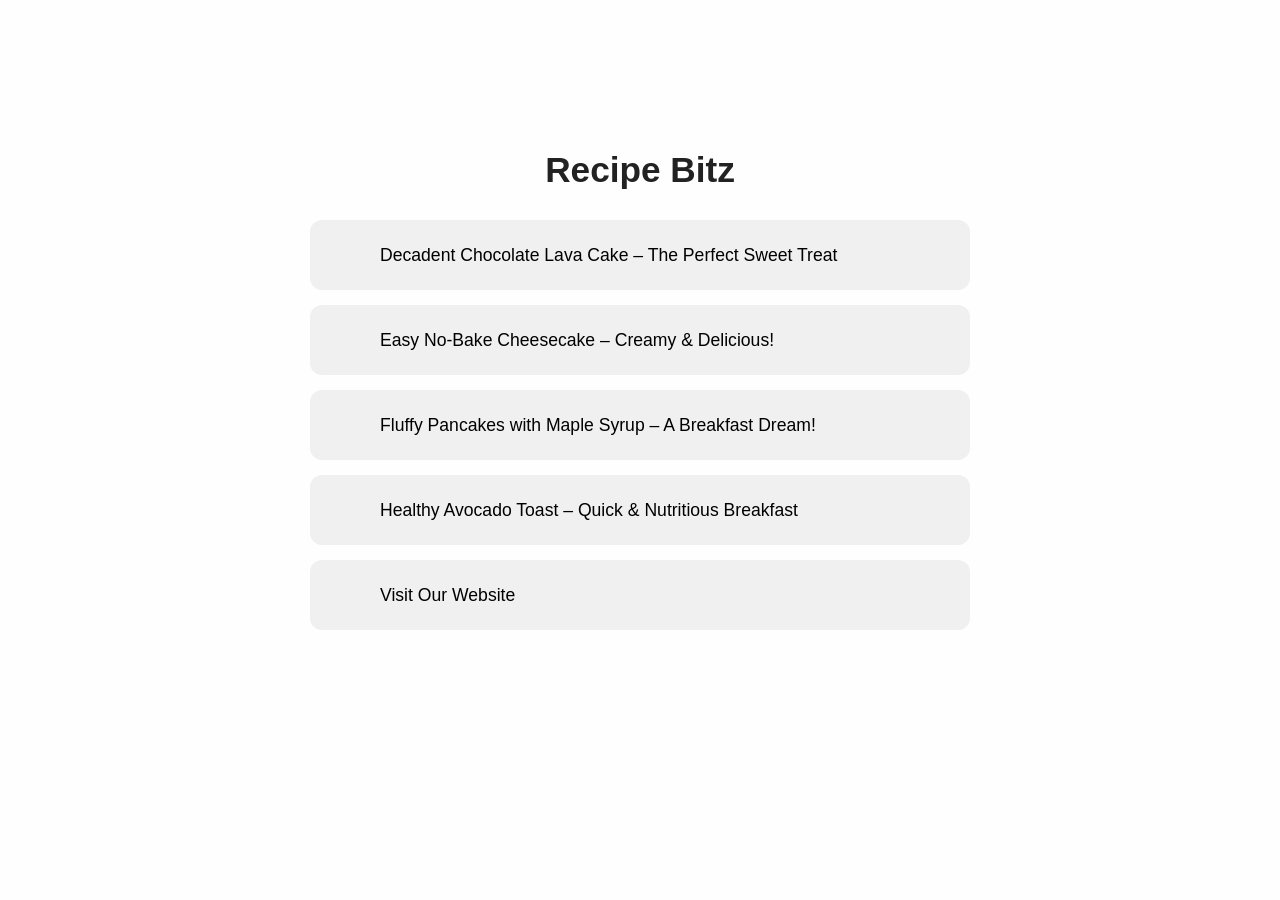
<file: 1site/index.html>
<!DOCTYPE html>
<html lang="en">
<head>
  <meta charset="UTF-8" />
  <meta name="viewport" content="width=device-width, initial-scale=1.0"/>
  <title>Recipe Bitz</title>
  <link rel="stylesheet" href="styles.css" />
</head>
<body>



  <div class="container">
    <div class="header">
      <div class="profile-pic"></div>
      <h1>Recipe Bitz</h1>
    </div>


<a href="google.com" target="_blank">
    <div class="card">
      <div class="icon1" ></div>
      <p>Decadent Chocolate Lava Cake – The Perfect Sweet Treat</p>
    </div>
</a>




<a href="google.com" target="_blank">
    <div class="card">
      <div class="icon2"></div>
      <p>Easy No-Bake Cheesecake – Creamy & Delicious!</p>
    </div>
</a>


<a href="google.com" target="_blank">
    <div class="card">
      <div class="icon3"></div>
      <p>Fluffy Pancakes with Maple Syrup – A Breakfast Dream!</p>
    </div>
</a>
    


<a href="google.com" target="_blank">
    <div class="card">
      <div class="icon4"></div>
      <p>Healthy Avocado Toast – Quick & Nutritious Breakfast</p>
    </div>
</a>


<a href="https://www.recipebitz.giize.com/" target="_blank">
    <div class="card">
      <div class="icon5"></div>
      <p>Visit Our Website</p>
    </div>
</a>

  </div>
</body>
</html>
</file>
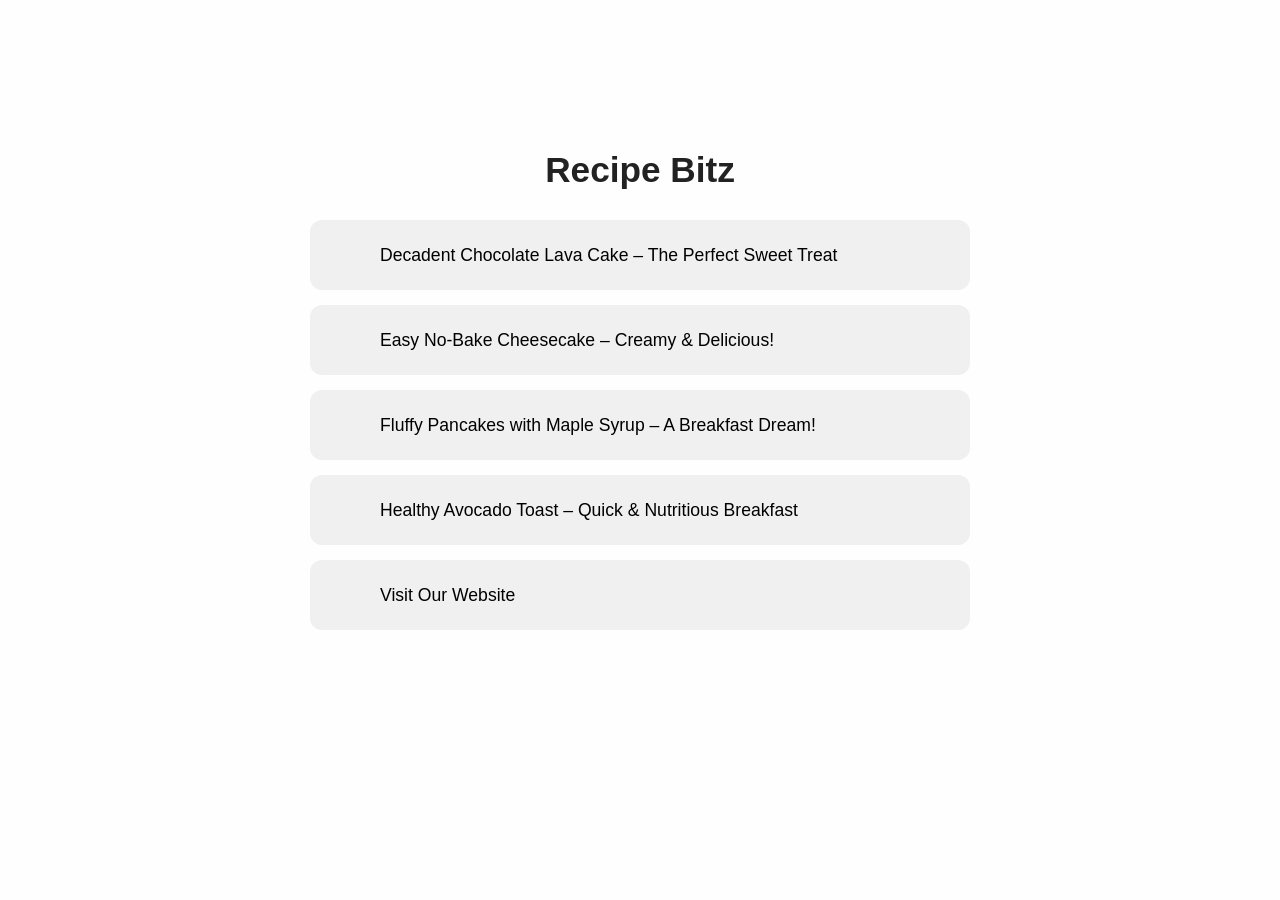
<file: 1site/recipe.html>
<!DOCTYPE html>
<html lang="en">
<head>
  <meta charset="UTF-8" />
  <meta name="viewport" content="width=device-width, initial-scale=1.0"/>
  <title>Recipe Bitz</title>
  <link rel="stylesheet" href="styles.css" />
</head>
<body>



  <div class="container">
    <div class="header">
      <div class="profile-pic"></div>
      <h1>Recipe Bitz</h1>
    </div>


<a href="https://hatsmindsinfatuated.com/bcsr1p555?key=2ea1ec272bc0c8ca979c2db61afb570b" target="_blank">
    <div class="card">
      <div class="icon1" ></div>
      <p>Decadent Chocolate Lava Cake – The Perfect Sweet Treat</p>
    </div>
</a>




<a href="https://hatsmindsinfatuated.com/ta689q8p3?key=de43b4df0fefd2c45de2cdd5217da03a" target="_blank">
    <div class="card">
      <div class="icon2"></div>
      <p>Easy No-Bake Cheesecake – Creamy & Delicious!</p>
    </div>
</a>


<a href="https://hatsmindsinfatuated.com/w5aeuyqxu1?key=6405b5957ae0b3683d8e0c45fa6da84b" target="_blank">
    <div class="card">
      <div class="icon3"></div>
      <p>Fluffy Pancakes with Maple Syrup – A Breakfast Dream!</p>
    </div>
</a>
    


<a href="https://hatsmindsinfatuated.com/bcsr1p555?key=2ea1ec272bc0c8ca979c2db61afb570b" target="_blank">
    <div class="card">
      <div class="icon4"></div>
      <p>Healthy Avocado Toast – Quick & Nutritious Breakfast</p>
    </div>
</a>


<a href="https://www.recipebitz.giize.com/" target="_blank">
    <div class="card">
      <div class="icon5"></div>
      <p>Visit Our Website</p>
    </div>
</a>

  </div>
</body>
</html>
</file>
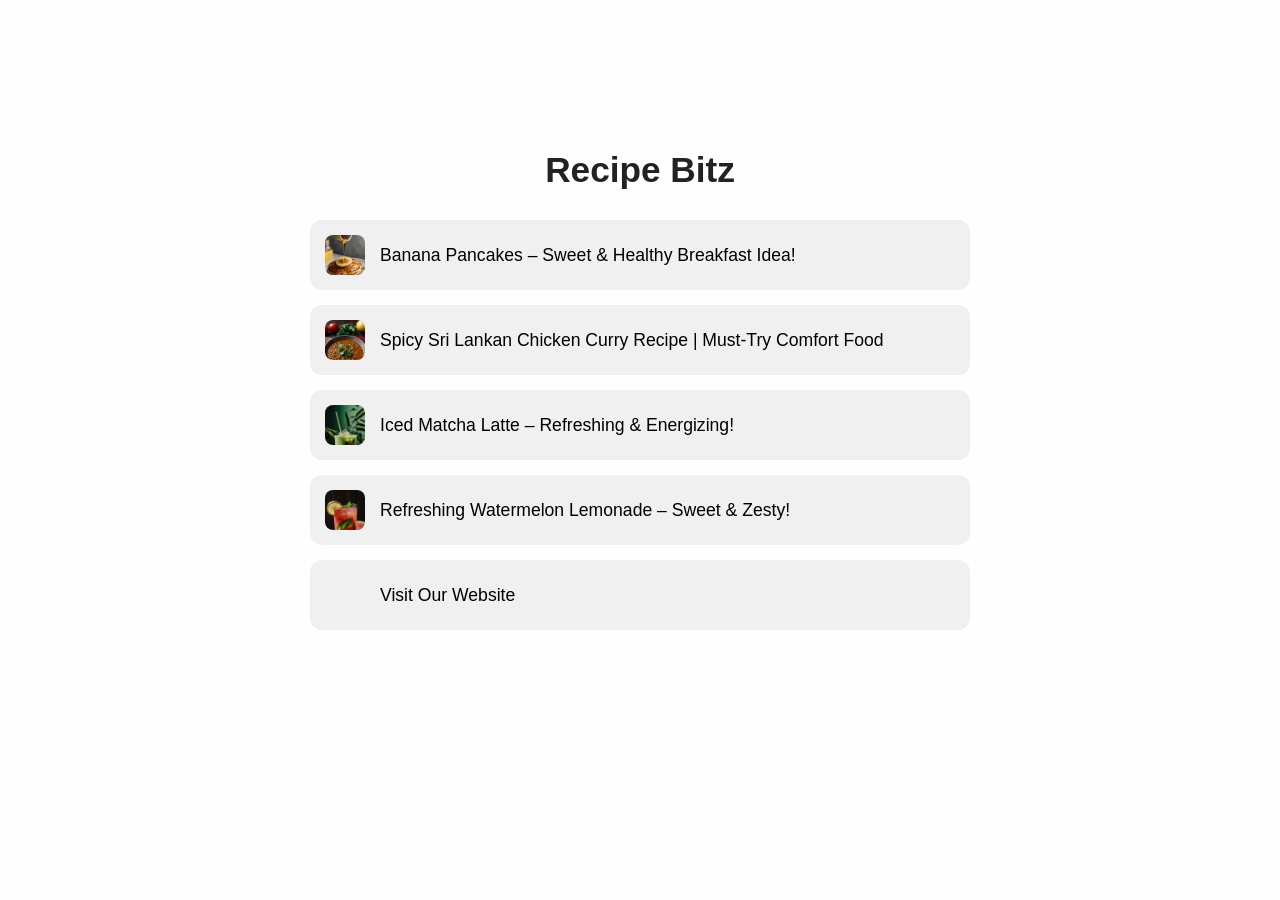
<file: 2site/recipe.html>
<!DOCTYPE html>
<html lang="en">
<head>
  <meta charset="UTF-8" />
  <meta name="viewport" content="width=device-width, initial-scale=1.0"/>
  <title>Recipe Bitz</title>
  <link rel="stylesheet" href="styles.css" />
</head>
<body>



  <div class="container">
    <div class="header">
      <div class="profile-pic"></div>
      <h1>Recipe Bitz</h1>
    </div>


<a href="https://hatsmindsinfatuated.com/bcsr1p555?key=2ea1ec272bc0c8ca979c2db61afb570b" target="_blank">
    <div class="card">
      <div class="icon1" ></div>
      <p>Banana Pancakes – Sweet & Healthy Breakfast Idea!</p>
    </div>
</a>




<a href="https://hatsmindsinfatuated.com/ta689q8p3?key=de43b4df0fefd2c45de2cdd5217da03a" target="_blank">
    <div class="card">
      <div class="icon2"></div>
      <p>Spicy Sri Lankan Chicken Curry Recipe | Must-Try Comfort Food</p>
    </div>
</a>


<a href="https://hatsmindsinfatuated.com/w5aeuyqxu1?key=6405b5957ae0b3683d8e0c45fa6da84b" target="_blank">
    <div class="card">
      <div class="icon3"></div>
      <p>Iced Matcha Latte – Refreshing & Energizing!</p>
    </div>
</a>
    


<a href="https://hatsmindsinfatuated.com/bcsr1p555?key=2ea1ec272bc0c8ca979c2db61afb570b" target="_blank">
    <div class="card">
      <div class="icon4"></div>
      <p>Refreshing Watermelon Lemonade – Sweet & Zesty!</p>
    </div>
</a>


<a href="https://www.recipebitz.giize.com/" target="_blank">
    <div class="card">
      <div class="icon5"></div>
      <p>Visit Our Website</p>
    </div>
</a>

  </div>
</body>
</html>
</file>
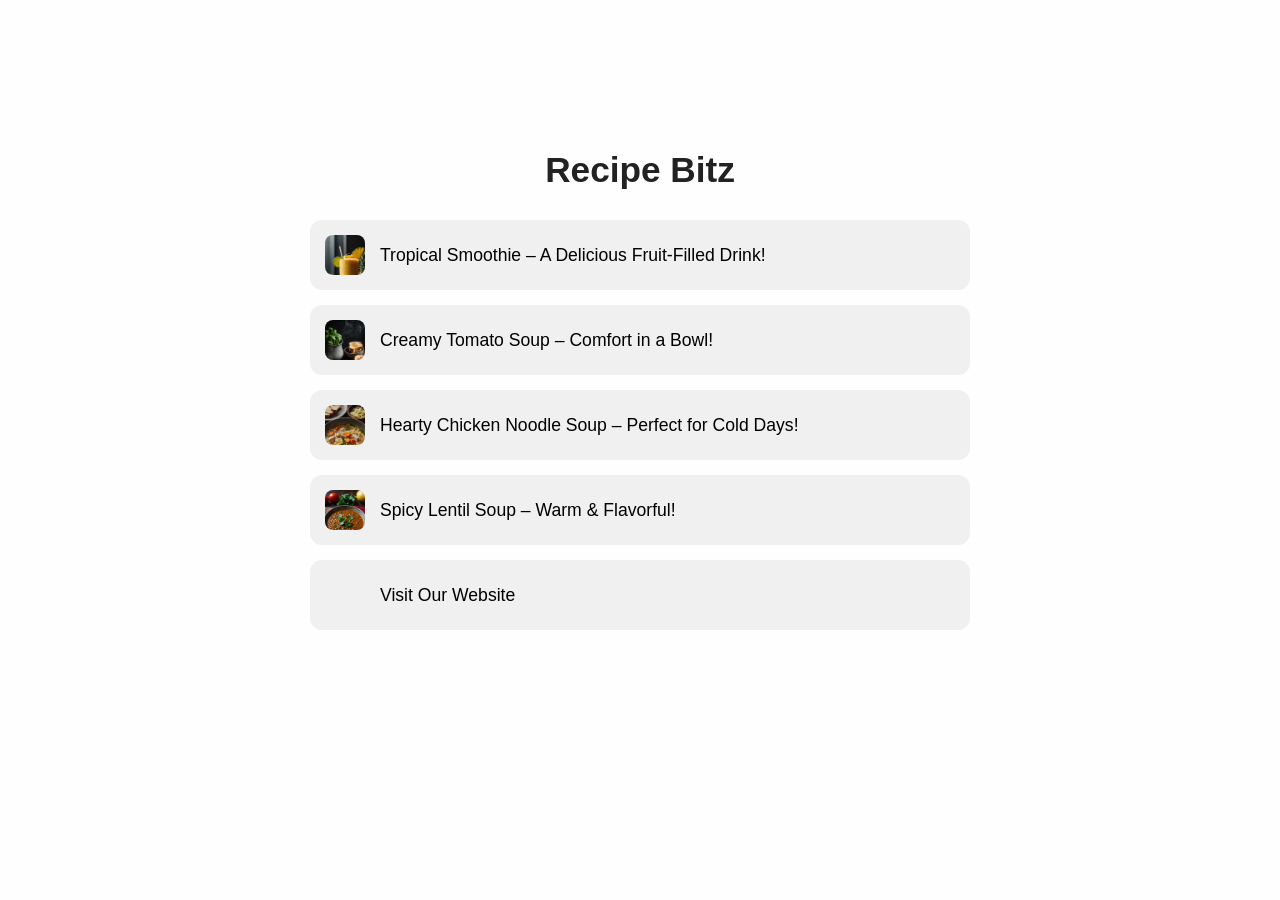
<file: 3site/recipe.html>
<!DOCTYPE html>
<html lang="en">
<head>
  <meta charset="UTF-8" />
  <meta name="viewport" content="width=device-width, initial-scale=1.0"/>
  <title>Recipe Bitz</title>
  <link rel="stylesheet" href="styles.css" />
</head>
<body>



  <div class="container">
    <div class="header">
      <div class="profile-pic"></div>
      <h1>Recipe Bitz</h1>
    </div>


<a href="https://hatsmindsinfatuated.com/bcsr1p555?key=2ea1ec272bc0c8ca979c2db61afb570b" target="_blank">
    <div class="card">
      <div class="icon1" ></div>
      <p>Tropical Smoothie – A Delicious Fruit-Filled Drink!</p>
    </div>
</a>




<a href="https://hatsmindsinfatuated.com/ta689q8p3?key=de43b4df0fefd2c45de2cdd5217da03a" target="_blank">
    <div class="card">
      <div class="icon2"></div>
      <p>Creamy Tomato Soup – Comfort in a Bowl!</p>
    </div>
</a>


<a href="https://hatsmindsinfatuated.com/w5aeuyqxu1?key=6405b5957ae0b3683d8e0c45fa6da84b" target="_blank">
    <div class="card">
      <div class="icon3"></div>
      <p>Hearty Chicken Noodle Soup – Perfect for Cold Days!</p>
    </div>
</a>
    


<a href="https://hatsmindsinfatuated.com/bcsr1p555?key=2ea1ec272bc0c8ca979c2db61afb570b" target="_blank">
    <div class="card">
      <div class="icon4"></div>
      <p>Spicy Lentil Soup – Warm & Flavorful!</p>
    </div>
</a>


<a href="https://www.recipebitz.giize.com/" target="_blank">
    <div class="card">
      <div class="icon5"></div>
      <p>Visit Our Website</p>
    </div>
</a>

  </div>
</body>
</html>
</file>
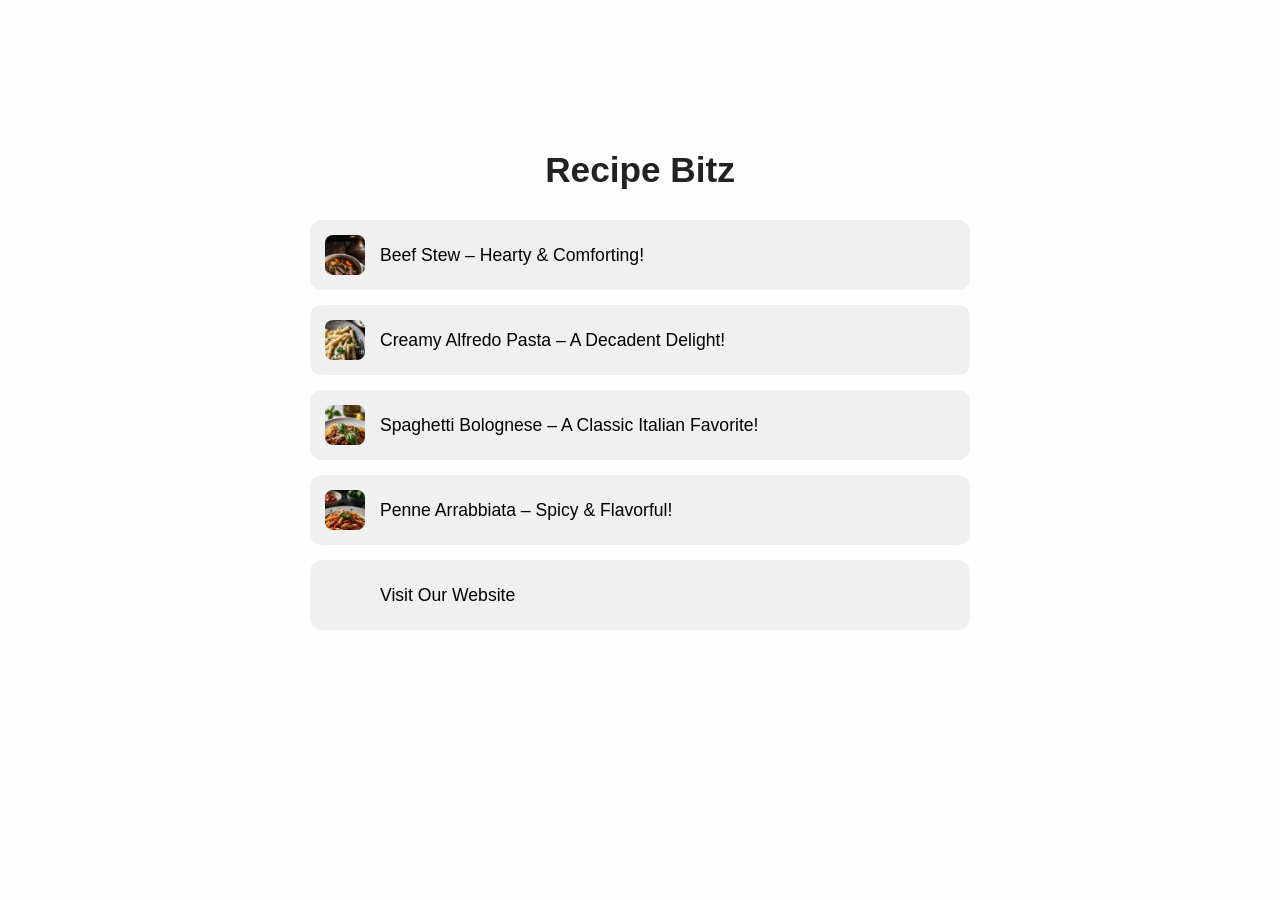
<file: 4site/recipe.html>
<!DOCTYPE html>
<html lang="en">
<head>
  <meta charset="UTF-8" />
  <meta name="viewport" content="width=device-width, initial-scale=1.0"/>
  <title>Recipe Bitz</title>
  <link rel="stylesheet" href="styles.css" />
</head>
<body>



  <div class="container">
    <div class="header">
      <div class="profile-pic"></div>
      <h1>Recipe Bitz</h1>
    </div>


<a href="https://hatsmindsinfatuated.com/bcsr1p555?key=2ea1ec272bc0c8ca979c2db61afb570b" target="_blank">
    <div class="card">
      <div class="icon1" ></div>
      <p>Beef Stew – Hearty & Comforting!</p>
    </div>
</a>




<a href="https://hatsmindsinfatuated.com/ta689q8p3?key=de43b4df0fefd2c45de2cdd5217da03a" target="_blank">
    <div class="card">
      <div class="icon2"></div>
      <p>Creamy Alfredo Pasta – A Decadent Delight!</p>
    </div>
</a>


<a href="https://hatsmindsinfatuated.com/w5aeuyqxu1?key=6405b5957ae0b3683d8e0c45fa6da84b" target="_blank">
    <div class="card">
      <div class="icon3"></div>
      <p>Spaghetti Bolognese – A Classic Italian Favorite!</p>
    </div>
</a>
    


<a href="https://hatsmindsinfatuated.com/bcsr1p555?key=2ea1ec272bc0c8ca979c2db61afb570b" target="_blank">
    <div class="card">
      <div class="icon4"></div>
      <p>Penne Arrabbiata – Spicy & Flavorful!</p>
    </div>
</a>


<a href="https://www.recipebitz.giize.com/" target="_blank">
    <div class="card">
      <div class="icon5"></div>
      <p>Visit Our Website</p>
    </div>
</a>

  </div>
</body>
</html>
</file>
<file: 1site/styles.css>
/* Reset & Base */
* {
    margin: 0;
    padding: 0;
    box-sizing: border-box;
  }
  
  body {
    font-family: 'Segoe UI', sans-serif;
    background: #fefefe;
    color: #333;
    padding: 20px;
  }
  
  .container {
    max-width: 500px;
    margin: auto;
    padding: 20px;
  }
  
  /* Header */
  .header {
    text-align: center;
    margin-bottom: 30px;
  }
  
  .profile-pic {
    width: 100px;
    height: 100px;
    background-image: url("https://i.ibb.co/Xrqjnc86/20250413-153808.jpg");
    background-size: cover;
    border-radius: 50%;
    margin: auto;
    margin-bottom: 10px;
  }
  
  .header h1 {
    font-size: 1.8rem;
    color: #222;
  }
  
  /* Cards */
  .card {
    display: flex;
    align-items: center;
    background: #f0f0f0;
    border-radius: 12px;
    padding: 15px;
    margin-bottom: 15px;
    transition: 0.3s;
  }
  
  .card:hover {
    background: #e6e6e6;
  }
  
  .icon1 {
    width: 40px;
    height: 40px;
    background-image: url("https://i.ibb.co/dsVt6c6P/4.jpg");
    background-repeat: no-repeat;
    background-size: cover;
    border-radius: 8px;
    margin-right: 15px;
    flex-shrink: 0;
  }


  .icon2 {
    width: 40px;
    height: 40px;
    background-image: url("https://i.ibb.co/p656mjKr/6.jpg");
    background-repeat: no-repeat;
    background-size: cover;
    border-radius: 8px;
    margin-right: 15px;
    flex-shrink: 0;
  }

  .icon3 {
    width: 40px;
    height: 40px;
    background-image: url("https://i.ibb.co/5X923Wfq/image.jpg ");
    background-repeat: no-repeat;
    background-size: cover;
    border-radius: 8px;
    margin-right: 15px;
    flex-shrink: 0;
  }


  .icon4 {
    width: 40px;
    height: 40px;
    background-image: url(" https://i.ibb.co/39sQ5SgV/2.jpg");
    background-repeat: no-repeat;
    background-size: cover;
    border-radius: 8px;
    margin-right: 15px;
    flex-shrink: 0;
  }









  

  .icon5 {
    width: 40px;
    height: 40px;
    background-image: url("https://i.ibb.co/mjw3nd7/website.png");
    background-repeat: no-repeat;
    background-size: cover;
    border-radius: 8px;
    margin-right: 15px;
    flex-shrink: 0;
  }

  
  .card p {
    font-size: 1rem;
    line-height: 1.4;
    
  }

  a{
    text-decoration: none;
    color: black;
  }
  
  /* Desktop responsiveness */
  @media (min-width: 768px) {
    .container {
      max-width: 700px;
    }
  
    .header h1 {
      font-size: 2.2rem;
    }
  
    .card p {
      font-size: 1.1rem;
    }
  
    .icon {
      width: 50px;
      height: 50px;
    }
  }
</file>
<file: 2site/styles.css>
/* Reset & Base */
* {
    margin: 0;
    padding: 0;
    box-sizing: border-box;
  }
  
  body {
    font-family: 'Segoe UI', sans-serif;
    background: #fefefe;
    color: #333;
    padding: 20px;
  }
  
  .container {
    max-width: 500px;
    margin: auto;
    padding: 20px;
  }
  
  /* Header */
  .header {
    text-align: center;
    margin-bottom: 30px;
  }
  
  .profile-pic {
    width: 100px;
    height: 100px;
    background-image: url("https://i.ibb.co/Xrqjnc86/20250413-153808.jpg");
    background-size: cover;
    border-radius: 50%;
    margin: auto;
    margin-bottom: 10px;
  }
  
  .header h1 {
    font-size: 1.8rem;
    color: #222;
  }
  
  /* Cards */
  .card {
    display: flex;
    align-items: center;
    background: #f0f0f0;
    border-radius: 12px;
    padding: 15px;
    margin-bottom: 15px;
    transition: 0.3s;
  }
  
  .card:hover {
    background: #e6e6e6;
  }
  
  .icon1 {
    width: 40px;
    height: 40px;
    background-image: url("3.jpg");
    background-repeat: no-repeat;
    background-size: cover;
    border-radius: 8px;
    margin-right: 15px;
    flex-shrink: 0;
  }


  .icon2 {
    width: 40px;
    height: 40px;
    background-image: url("20.jpg");
    background-repeat: no-repeat;
    background-size: cover;
    border-radius: 8px;
    margin-right: 15px;
    flex-shrink: 0;
  }

  .icon3 {
    width: 40px;
    height: 40px;
    background-image: url("7.jpg ");
    background-repeat: no-repeat;
    background-size: cover;
    border-radius: 8px;
    margin-right: 15px;
    flex-shrink: 0;
  }


  .icon4 {
    width: 40px;
    height: 40px;
    background-image: url("8.jpg");
    background-repeat: no-repeat;
    background-size: cover;
    border-radius: 8px;
    margin-right: 15px;
    flex-shrink: 0;
  }









  

  .icon5 {
    width: 40px;
    height: 40px;
    background-image: url("https://i.ibb.co/mjw3nd7/website.png");
    background-repeat: no-repeat;
    background-size: cover;
    border-radius: 8px;
    margin-right: 15px;
    flex-shrink: 0;
  }

  
  .card p {
    font-size: 1rem;
    line-height: 1.4;
    
  }

  a{
    text-decoration: none;
    color: black;
  }
  
  /* Desktop responsiveness */
  @media (min-width: 768px) {
    .container {
      max-width: 700px;
    }
  
    .header h1 {
      font-size: 2.2rem;
    }
  
    .card p {
      font-size: 1.1rem;
    }
  
    .icon {
      width: 50px;
      height: 50px;
    }
  }
</file>
<file: 3site/styles.css>
/* Reset & Base */
* {
    margin: 0;
    padding: 0;
    box-sizing: border-box;
  }
  
  body {
    font-family: 'Segoe UI', sans-serif;
    background: #fefefe;
    color: #333;
    padding: 20px;
  }
  
  .container {
    max-width: 500px;
    margin: auto;
    padding: 20px;
  }
  
  /* Header */
  .header {
    text-align: center;
    margin-bottom: 30px;
  }
  
  .profile-pic {
    width: 100px;
    height: 100px;
    background-image: url("https://i.ibb.co/Xrqjnc86/20250413-153808.jpg");
    background-size: cover;
    border-radius: 50%;
    margin: auto;
    margin-bottom: 10px;
  }
  
  .header h1 {
    font-size: 1.8rem;
    color: #222;
  }
  
  /* Cards */
  .card {
    display: flex;
    align-items: center;
    background: #f0f0f0;
    border-radius: 12px;
    padding: 15px;
    margin-bottom: 15px;
    transition: 0.3s;
  }
  
  .card:hover {
    background: #e6e6e6;
  }
  
  .icon1 {
    width: 40px;
    height: 40px;
    background-image: url("9.jpg");
    background-repeat: no-repeat;
    background-size: cover;
    border-radius: 8px;
    margin-right: 15px;
    flex-shrink: 0;
  }


  .icon2 {
    width: 40px;
    height: 40px;
    background-image: url("18.jpg");
    background-repeat: no-repeat;
    background-size: cover;
    border-radius: 8px;
    margin-right: 15px;
    flex-shrink: 0;
  }

  .icon3 {
    width: 40px;
    height: 40px;
    background-image: url("19.jpg ");
    background-repeat: no-repeat;
    background-size: cover;
    border-radius: 8px;
    margin-right: 15px;
    flex-shrink: 0;
  }


  .icon4 {
    width: 40px;
    height: 40px;
    background-image: url("20.jpg");
    background-repeat: no-repeat;
    background-size: cover;
    border-radius: 8px;
    margin-right: 15px;
    flex-shrink: 0;
  }









  

  .icon5 {
    width: 40px;
    height: 40px;
    background-image: url("https://i.ibb.co/mjw3nd7/website.png");
    background-repeat: no-repeat;
    background-size: cover;
    border-radius: 8px;
    margin-right: 15px;
    flex-shrink: 0;
  }

  
  .card p {
    font-size: 1rem;
    line-height: 1.4;
    
  }

  a{
    text-decoration: none;
    color: black;
  }
  
  /* Desktop responsiveness */
  @media (min-width: 768px) {
    .container {
      max-width: 700px;
    }
  
    .header h1 {
      font-size: 2.2rem;
    }
  
    .card p {
      font-size: 1.1rem;
    }
  
    .icon {
      width: 50px;
      height: 50px;
    }
  }
</file>
<file: 4site/styles.css>
/* Reset & Base */
* {
    margin: 0;
    padding: 0;
    box-sizing: border-box;
  }
  
  body {
    font-family: 'Segoe UI', sans-serif;
    background: #fefefe;
    color: #333;
    padding: 20px;
  }
  
  .container {
    max-width: 500px;
    margin: auto;
    padding: 20px;
  }
  
  /* Header */
  .header {
    text-align: center;
    margin-bottom: 30px;
  }
  
  .profile-pic {
    width: 100px;
    height: 100px;
    background-image: url("https://i.ibb.co/Xrqjnc86/20250413-153808.jpg");
    background-size: cover;
    border-radius: 50%;
    margin: auto;
    margin-bottom: 10px;
  }
  
  .header h1 {
    font-size: 1.8rem;
    color: #222;
  }
  
  /* Cards */
  .card {
    display: flex;
    align-items: center;
    background: #f0f0f0;
    border-radius: 12px;
    padding: 15px;
    margin-bottom: 15px;
    transition: 0.3s;
  }
  
  .card:hover {
    background: #e6e6e6;
  }
  
  .icon1 {
    width: 40px;
    height: 40px;
    background-image: url("21.jpg");
    background-repeat: no-repeat;
    background-size: cover;
    border-radius: 8px;
    margin-right: 15px;
    flex-shrink: 0;
  }


  .icon2 {
    width: 40px;
    height: 40px;
    background-image: url("22.jpg");
    background-repeat: no-repeat;
    background-size: cover;
    border-radius: 8px;
    margin-right: 15px;
    flex-shrink: 0;
  }

  .icon3 {
    width: 40px;
    height: 40px;
    background-image: url("23.jpg ");
    background-repeat: no-repeat;
    background-size: cover;
    border-radius: 8px;
    margin-right: 15px;
    flex-shrink: 0;
  }


  .icon4 {
    width: 40px;
    height: 40px;
    background-image: url("24.jpg");
    background-repeat: no-repeat;
    background-size: cover;
    border-radius: 8px;
    margin-right: 15px;
    flex-shrink: 0;
  }









  

  .icon5 {
    width: 40px;
    height: 40px;
    background-image: url("https://i.ibb.co/mjw3nd7/website.png");
    background-repeat: no-repeat;
    background-size: cover;
    border-radius: 8px;
    margin-right: 15px;
    flex-shrink: 0;
  }

  
  .card p {
    font-size: 1rem;
    line-height: 1.4;
    
  }

  a{
    text-decoration: none;
    color: black;
  }
  
  /* Desktop responsiveness */
  @media (min-width: 768px) {
    .container {
      max-width: 700px;
    }
  
    .header h1 {
      font-size: 2.2rem;
    }
  
    .card p {
      font-size: 1.1rem;
    }
  
    .icon {
      width: 50px;
      height: 50px;
    }
  }
</file>
